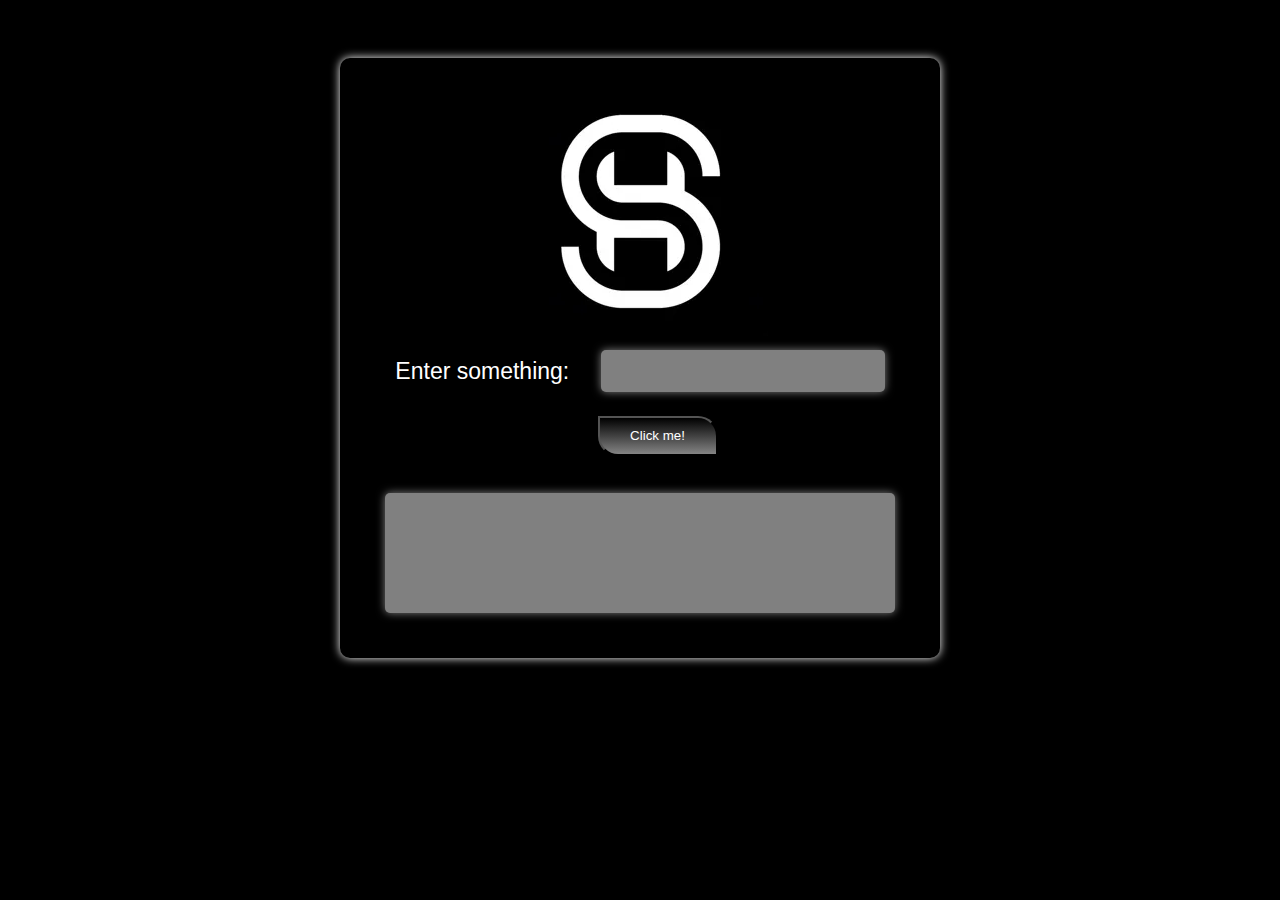
<file: index.html>
<!DOCTYPE html>
<html lang="en">

<head>
    <meta charset="UTF-8">
    <meta http-equiv="X-UA-Compatible" content="IE=edge">
    <meta name="viewport" content="width=device-width, initial-scale=1.0">
    <title>silverthical</title>
    <link rel="stylesheet" href="style.css">
    <link rel="icon" href="images/favicon.ico">
</head>

<body>
    <!-- container [start] -->
    <div class="container">
        <!-- logo of saber [start] -->
        <img src="images/saber.webp" alt="">
        <!-- logo of saber [end]-->
        <div>
            <span>Enter something:</span>
            <!-- input to get user information [start] -->
            <input type="text" id="myText">
            <!-- input to get user information [end] -->
        </div>
        <button type="text" id="myButton">Click me!</button>
        <!-- output to show answer [start] -->
        <p id="output"></p>
        <!-- output to show answer [end] -->
    </div>
    <!-- container [end] -->

    <script src="app.js"></script>
</body>

</html>
</file>
<file: style.css>
/* change background color and add some css */
body{
    background-color: #000;
    display: flex;
    justify-content: center;
    align-items: center;
    font-family: 'Segoe UI', Tahoma, Geneva, Verdana, sans-serif;
    font-size: 23px;
    color: #fff;
}
/* some style to container */
.container{
    width: 600px;
    height: 600px;
    display: flex;
    flex-direction: column;
    justify-content: center;
    align-items: center;
    gap: 14px;
    box-shadow: 0 0 10px #fff;
    border-radius: 10px;
    margin-top: 50px;
}
/* select input */
.container input[type = text]{
    background-color: #808080;
    outline: none;
    border: none;
    width: 270px;
    height: 30px;
    color: #fff;
    font-size: 23px;
    padding: 6px 7px;
    border-radius: 5px;
    box-shadow: 0px 0px 8px gray;
    margin-left: 25px;
    direction: rtl;
}
/* select output p and add some style */
.container>p{
    background-color: #808080;
    width: 490px;
    height: 100px;
    box-shadow: 0px 0px 8px gray;
    border-radius: 5px;
    padding: 10px;
    direction: rtl;
}
/* select button */
.container>button{
    background: linear-gradient(rgb(0, 0, 0),rgb(132, 132, 132));
    width: 120px;
    height: 40px;
    margin-left: 35px;
    border-radius: 0px 20px;
    color: #ffffff;
    margin-top: 10px;
}
/* hover button */
.container>button:hover{
    box-shadow: 0 0 5px white;
}
</file>
